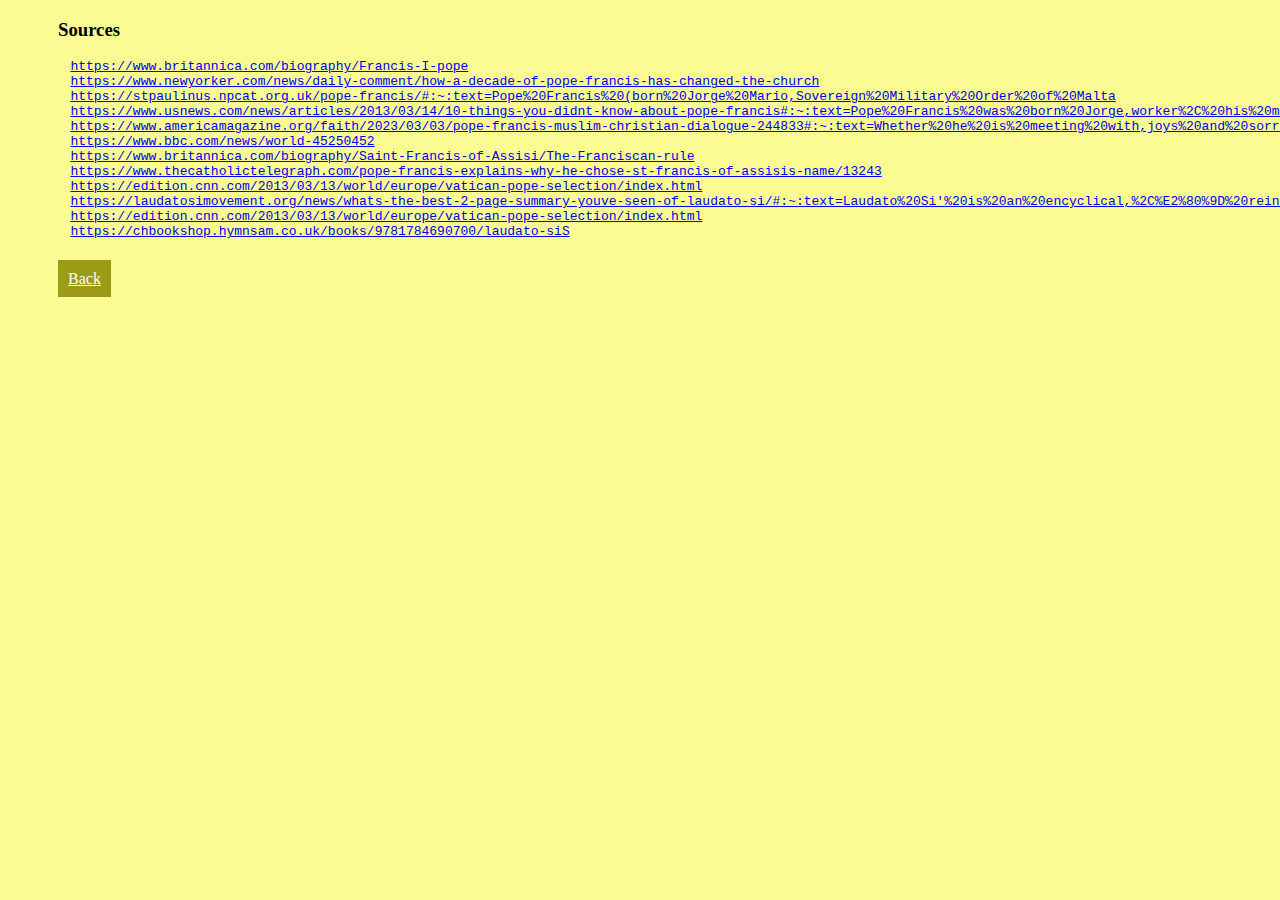
<file: sources.html>
<!DOCTYPE html>
<html>
<head>
	<meta charset="utf-8">
    <link rel="stylesheet" href="style.css">
	<meta name="viewport" content="width=device-width, initial-scale=1">
	<title>Pope Francis I Sources</title>
    <link rel="icon" type="image/x-icon"  href="images/favicon.ico"/>
</head>
<body>
    <h3 style="margin-left: 50px;">Sources</h3>
    <pre>
        <a href="https://www.britannica.com/biography/Francis-I-pope">https://www.britannica.com/biography/Francis-I-pope</a>
        <a href="https://www.newyorker.com/news/daily-comment/how-a-decade-of-pope-francis-has-changed-the-church">https://www.newyorker.com/news/daily-comment/how-a-decade-of-pope-francis-has-changed-the-church</a>
        <a href="https://stpaulinus.npcat.org.uk/pope-francis/#:~:text=Pope%20Francis%20(born%20Jorge%20Mario,Sovereign%20Military%20Order%20of%20Malta">https://stpaulinus.npcat.org.uk/pope-francis/#:~:text=Pope%20Francis%20(born%20Jorge%20Mario,Sovereign%20Military%20Order%20of%20Malta</a>
        <a href="https://www.usnews.com/news/articles/2013/03/14/10-things-you-didnt-know-about-pope-francis#:~:text=Pope%20Francis%20was%20born%20Jorge,worker%2C%20his%20mother%20a%20housewife">https://www.usnews.com/news/articles/2013/03/14/10-things-you-didnt-know-about-pope-francis#:~:text=Pope%20Francis%20was%20born%20Jorge,worker%2C%20his%20mother%20a%20housewife</a>
        <a href="https://www.americamagazine.org/faith/2023/03/03/pope-francis-muslim-christian-dialogue-244833#:~:text=Whether%20he%20is%20meeting%20with,joys%20and%20sorrows%E2%80%9D%20with%20another">https://www.americamagazine.org/faith/2023/03/03/pope-francis-muslim-christian-dialogue-244833#:~:text=Whether%20he%20is%20meeting%20with,joys%20and%20sorrows%E2%80%9D%20with%20another</a>
        <a href="https://www.bbc.com/news/world-45250452">https://www.bbc.com/news/world-45250452</a>
        <a href="https://www.britannica.com/biography/Saint-Francis-of-Assisi/The-Franciscan-rule">https://www.britannica.com/biography/Saint-Francis-of-Assisi/The-Franciscan-rule</a>
        <a href="https://www.thecatholictelegraph.com/pope-francis-explains-why-he-chose-st-francis-of-assisis-name/13243">https://www.thecatholictelegraph.com/pope-francis-explains-why-he-chose-st-francis-of-assisis-name/13243</a>
        <a href="https://edition.cnn.com/2013/03/13/world/europe/vatican-pope-selection/index.html">https://edition.cnn.com/2013/03/13/world/europe/vatican-pope-selection/index.html</a>
        <a href="https://laudatosimovement.org/news/whats-the-best-2-page-summary-youve-seen-of-laudato-si/#:~:text=Laudato%20Si'%20is%20an%20encyclical,%2C%E2%80%9D%20reinforces%20these%20key%20themes">https://laudatosimovement.org/news/whats-the-best-2-page-summary-youve-seen-of-laudato-si/#:~:text=Laudato%20Si'%20is%20an%20encyclical,%2C%E2%80%9D%20reinforces%20these%20key%20themes</a>
        <a href="https://edition.cnn.com/2013/03/13/world/europe/vatican-pope-selection/index.html">https://edition.cnn.com/2013/03/13/world/europe/vatican-pope-selection/index.html</a>
        <a href="https://chbookshop.hymnsam.co.uk/books/9781784690700/laudato-si">https://chbookshop.hymnsam.co.uk/books/9781784690700/laudato-siS</a>
        </pre>
    
    <p><a id="sources" href="index.html">Back</a></p>
</body>
</html>
</file>
<file: style.css>
body{
    background-color: black;
    padding: 0;
   background-color: #FBFB94;
    background-repeat: no-repeat;
    background-position: center;
    background-size: cover;
}

.papa{
    position: absolute;
    top: 0;
    right: 0;
}

h1{
    display: inline-block;
    text-align: center;
    background-image: url(images/Vatican-City-flag.png);
    background-size: cover;
    background-position: center;
    padding: 100px;
}

.container{
    color:black;
    position: relative;
    font-family: cursive;
    margin: 20;
    padding-top: 20px;
    padding-bottom: 20px;
    height: 100vh;
    margin: 50px;
    margin-left: 200px;
    margin-right: 200px;
    
}

h2, #currentchoice, #curchotwo, #curchothree{
    text-align:left;
    margin-left: 50px;
    background-color: #FFFF00;
    display: inline-block;
    padding-left: 7px;
    padding-right: 7px;
}

p{
    text-align: justify;
    margin-left: 50px;
    margin-right: 50px;
}

.opening{
    border: 3px solid black;
    margin-left: 200px;
    margin-right: 200px;
}

.centre{
    text-align: center;
}

.banner {
  position: absolute;
  top: 0;
  left: 0;
  height: 100%;
  width: 100px; /* Adjust width as needed */
  background-color: yellow; /* Adjust color as needed */
}

.banner2 {
  position: absolute;
  top: 0;
  right: 0;
  height: 100%;
  width: 100px; /* Adjust width as needed */
  background-color: yellow; /* Adjust color as needed */
}


nav ul {
   list-style: none;
   margin: 0;
   padding: 0;
}

nav ul li {
   display: inline-block;
   position: relative;
}

nav ul li a {
   display: block;
   padding: 10px 20px;
   text-decoration: none;
   color: #333;
   width: 300px;
    margin-left: 25px
}

nav ul li:hover .dropdown {
   display: block;
}

.dropdown {
   display: none;
   position: absolute;
   background-color: #fff;
   border: 1px solid #ccc;
   padding: 10px;
}

.dropdown ul {
   list-style: none;
   margin: 0;
   padding: 0;
}

.dropdown ul li {
   display: block;
}

.dropdown ul li a {
   display: block;
   padding: 5px;
   text-decoration: none;
   color: #666;
}
    
    
#sources{
    background-color: #9B9B15;
    color:white;
    padding: 10px 10px;
}
</file>
